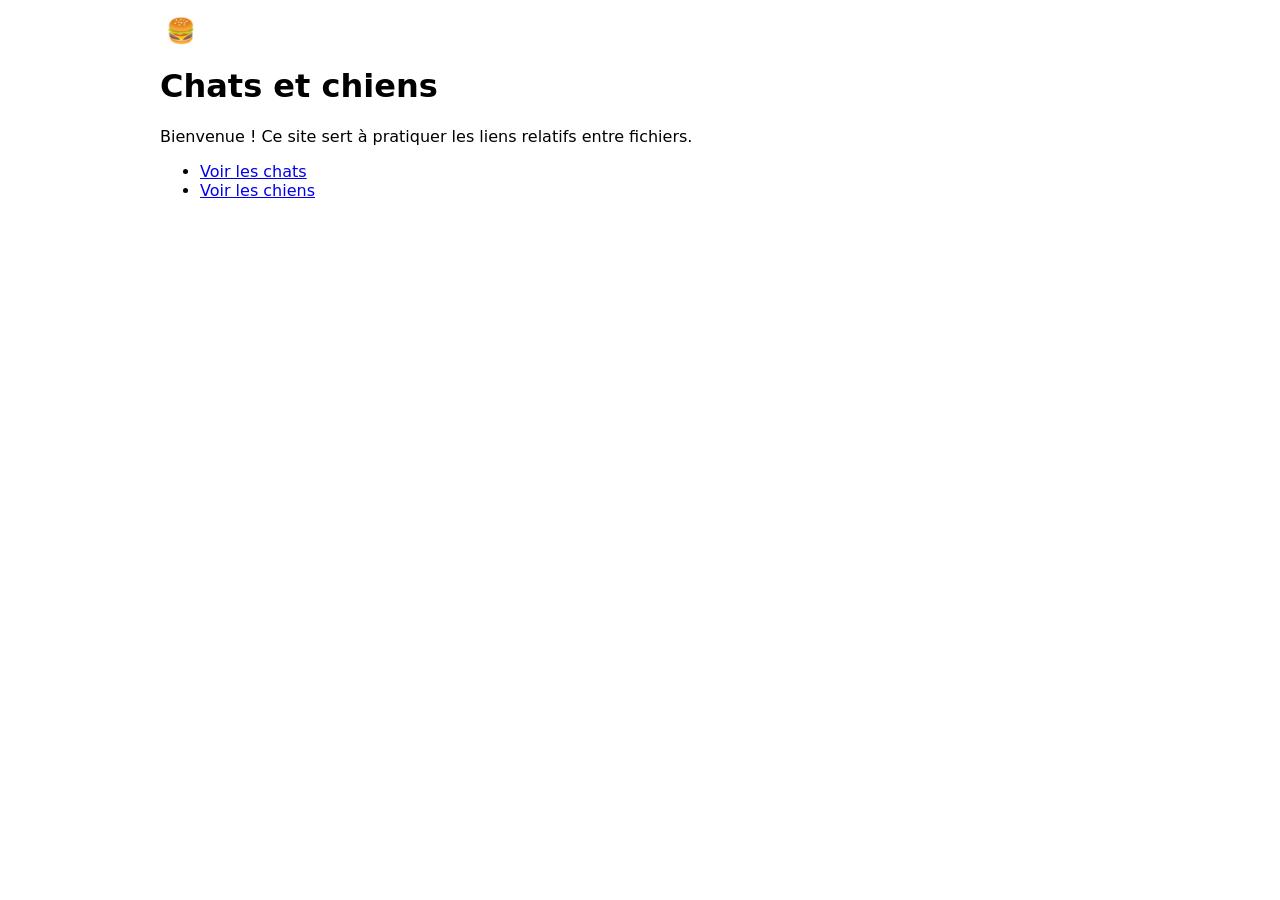
<file: index.html>
<!DOCTYPE html>
<html lang="fr">

<head>
  <meta charset="utf-8">
  <meta name="viewport" content="width=device-width, initial-scale=1">
  <title>Accueil | TP liens relatifs</title>
  <!-- Lien relatif : depuis ce fichier vers src/css/styles.css -->
  <link rel="stylesheet" href="src/css/styles.css">
</head>

<body>
  <header class="header">
    <!-- 1: Ce bouton ouvre ou ferme le menu grâce à l'attribut popovertarget -->
    <button class="burger" type="button" popovertarget="menu" aria-label="Menu">🍔</button>

    <!-- 2: Le menu est un popover : il est caché par défaut et s'ouvre avec le bouton. -->
    <nav class="menu" id="menu" popover aria-label="Menu principal">
      <!-- 3: Ce bouton ferme le menu. autofocus y place le focus quand le menu s'ouvre. -->
      <button class="menu__close burger burger--close" type="button" popovertarget="menu"
        popovertargetaction="hide" aria-label="Fermer le menu" autofocus>✕</button>

      <h4>Menu</h4>
      <ul>
        <li><a href="index.html">Accueil</a></li>
        <li>
          <a href="cats/index.html">Chats</a>
          <ul>
            <li><a href="cats/chat-1.html">chat 1</a></li>
            <li><a href="cats/chat-2.html">chat 2</a></li>
          </ul>
        </li>
        <li>
          <a href="dogs/index.html">Chiens</a>
          <ul>
            <li><a href="dogs/chien-1.html">chien 1</a></li>
            <li><a href="dogs/chien-2.html">chien 2</a></li>
          </ul>
        </li>
      </ul>
    </nav>
  </header>

  <main>
    <h1>Chats et chiens</h1>
    <p>Bienvenue ! Ce site sert à pratiquer les liens relatifs entre fichiers.</p>
    <ul>
      <li><a href="cats/index.html">Voir les chats</a></li>
      <li><a href="dogs/index.html">Voir les chiens</a></li>
    </ul>
  </main>
</body>

</html>
</file>
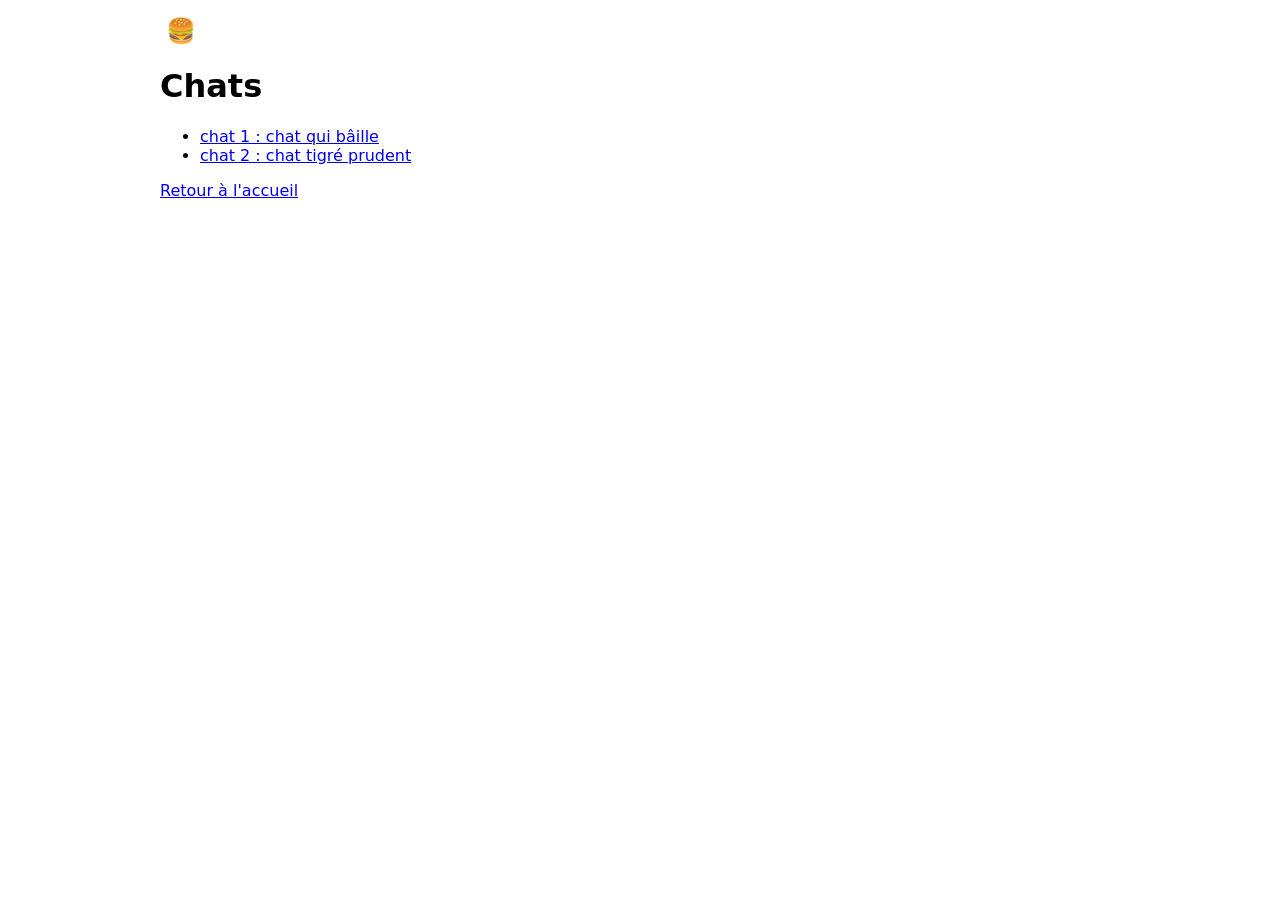
<file: cats/index.html>
<!DOCTYPE html>
<html lang="fr">

<head>
  <meta charset="utf-8">
  <meta name="viewport" content="width=device-width, initial-scale=1">
  <title>Chats | TP liens relatifs</title>
  <!-- Lien relatif : depuis ce fichier vers src/css/styles.css -->
  <link rel="stylesheet" href="../src/css/styles.css">
</head>

<body>
  <header class="header">
    <!-- 1: Ce bouton ouvre ou ferme le menu grâce à l'attribut popovertarget -->
    <button class="burger" type="button" popovertarget="menu" aria-label="Menu">🍔</button>

    <!-- 2: Le menu est un popover : il est caché par défaut et s'ouvre avec le bouton. -->
    <nav class="menu" id="menu" popover aria-label="Menu principal">
      <!-- 3: Ce bouton ferme le menu. autofocus y place le focus quand le menu s'ouvre. -->
      <button class="menu__close burger burger--close" type="button" popovertarget="menu"
        popovertargetaction="hide" aria-label="Fermer le menu" autofocus>✕</button>

      <h4>Menu</h4>
      <ul>
        <li><a href="../index.html">Accueil</a></li>
        <li>
          <a href="../cats/index.html">Chats</a>
          <ul>
            <li><a href="../cats/chat-1.html">chat 1</a></li>
            <li><a href="../cats/chat-2.html">chat 2</a></li>
          </ul>
        </li>
        <li>
          <a href="../dogs/index.html">Chiens</a>
          <ul>
            <li><a href="../dogs/chien-1.html">chien 1</a></li>
            <li><a href="../dogs/chien-2.html">chien 2</a></li>
          </ul>
        </li>
      </ul>
    </nav>
  </header>

  <main>
    <h1>Chats</h1>
    <ul>
      <li><a href="chat-1.html">chat 1 : chat qui bâille</a></li>
      <li><a href="chat-2.html">chat 2 : chat tigré prudent</a></li>
    </ul>
    <p><a href="../index.html">Retour à l'accueil</a></p>
  </main>
</body>

</html>
</file>
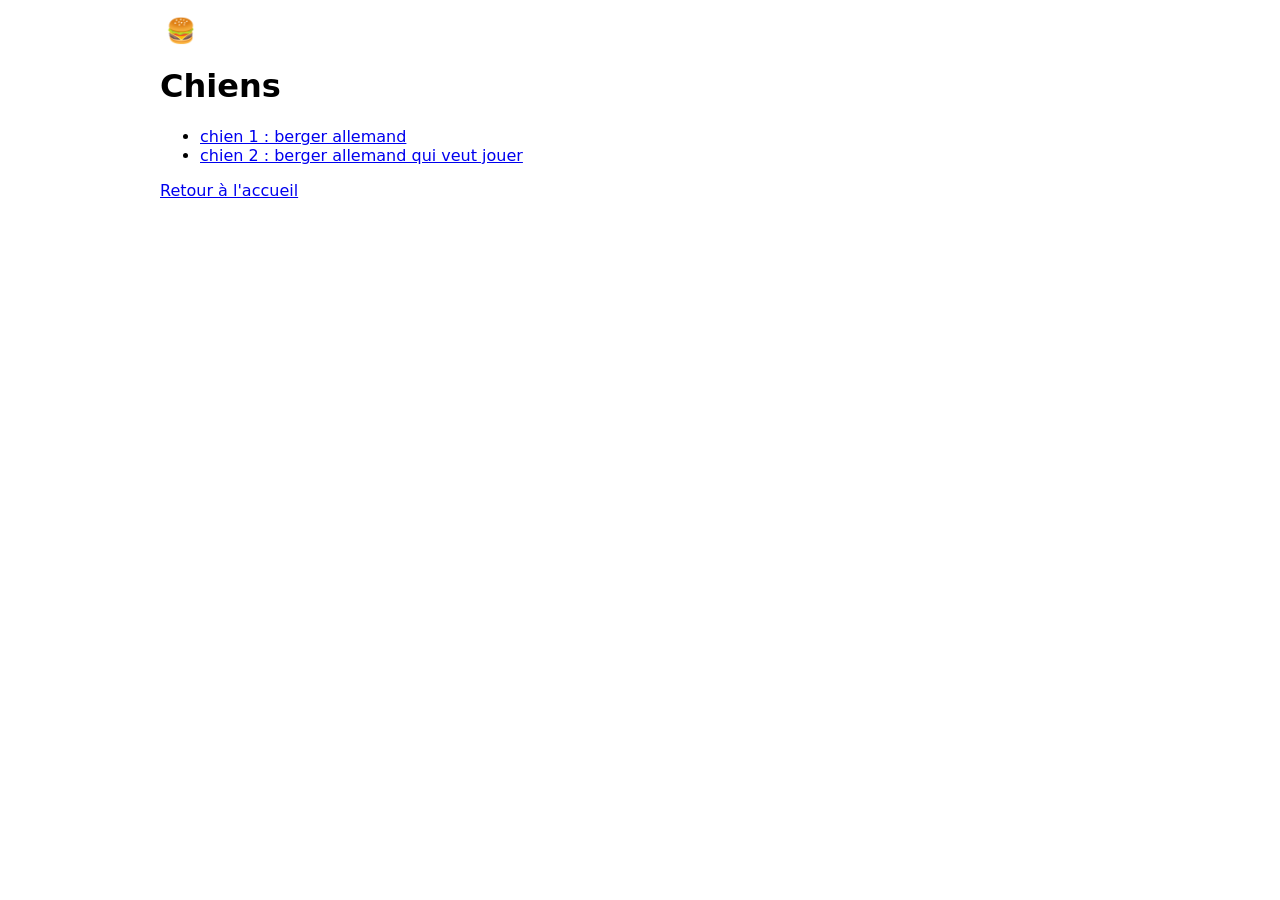
<file: dogs/index.html>
<!DOCTYPE html>
<html lang="fr">

<head>
  <meta charset="utf-8">
  <meta name="viewport" content="width=device-width, initial-scale=1">
  <title>Chiens | TP liens relatifs</title>
  <!-- Lien relatif : depuis ce fichier vers src/css/styles.css -->
  <link rel="stylesheet" href="../src/css/styles.css">
</head>

<body>
  <header class="header">
    <!-- 1: Ce bouton ouvre ou ferme le menu grâce à l'attribut popovertarget -->
    <button class="burger" type="button" popovertarget="menu" aria-label="Menu">🍔</button>

    <!-- 2: Le menu est un popover : il est caché par défaut et s'ouvre avec le bouton. -->
    <nav class="menu" id="menu" popover aria-label="Menu principal">
      <!-- 3: Ce bouton ferme le menu. autofocus y place le focus quand le menu s'ouvre. -->
      <button class="menu__close burger burger--close" type="button" popovertarget="menu"
        popovertargetaction="hide" aria-label="Fermer le menu" autofocus>✕</button>

      <h4>Menu</h4>
      <ul>
        <li><a href="../index.html">Accueil</a></li>
        <li>
          <a href="../cats/index.html">Chats</a>
          <ul>
            <li><a href="../cats/chat-1.html">chat 1</a></li>
            <li><a href="../cats/chat-2.html">chat 2</a></li>
          </ul>
        </li>
        <li>
          <a href="../dogs/index.html">Chiens</a>
          <ul>
            <li><a href="../dogs/chien-1.html">chien 1</a></li>
            <li><a href="../dogs/chien-2.html">chien 2</a></li>
          </ul>
        </li>
      </ul>
    </nav>
  </header>

  <main>
    <h1>Chiens</h1>
    <ul>
      <li><a href="chien-1.html">chien 1 : berger allemand</a></li>
      <li><a href="chien-2.html">chien 2 : berger allemand qui veut jouer</a></li>
    </ul>
    <p><a href="../index.html">Retour à l'accueil</a></p>
  </main>
</body>

</html>
</file>
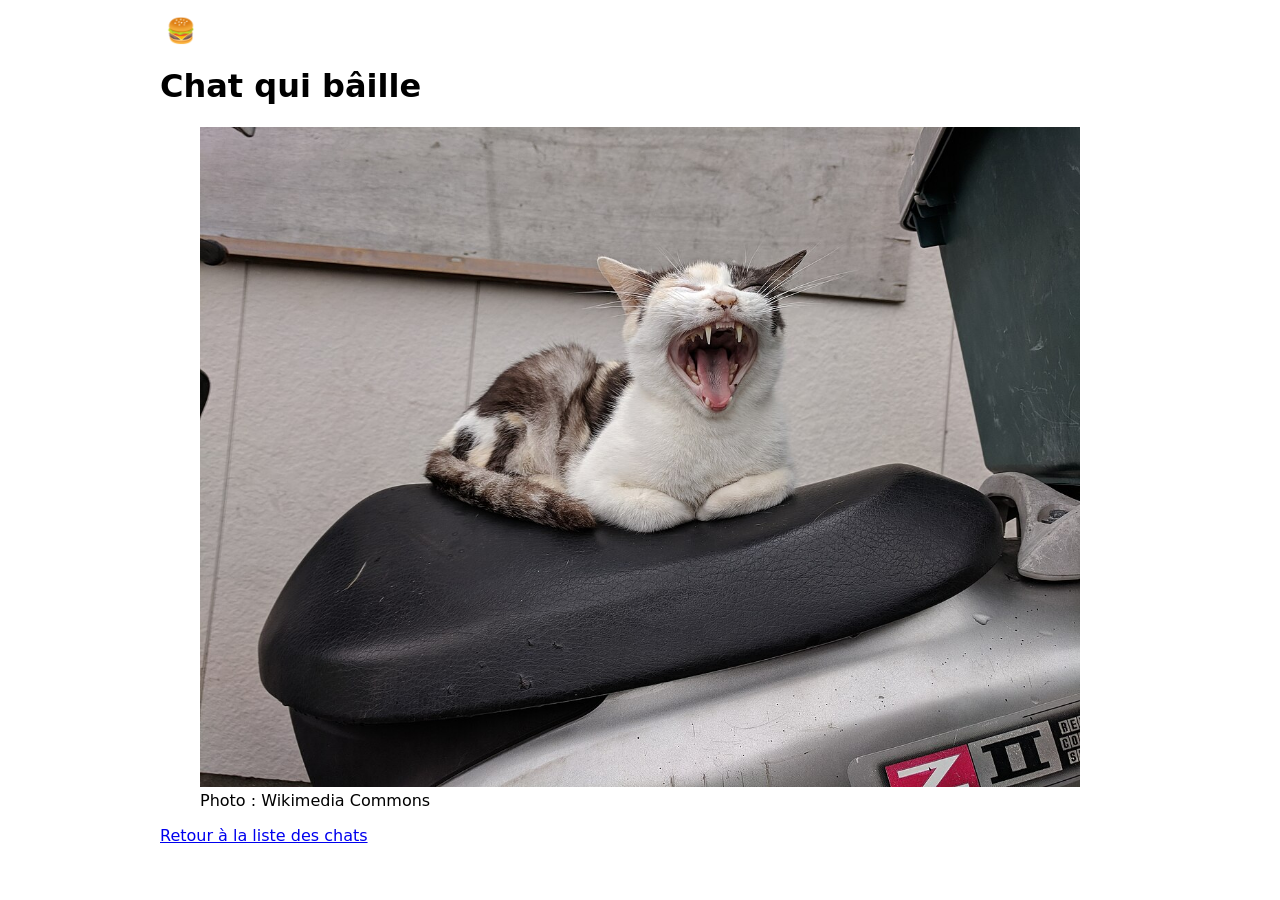
<file: cats/chat-1.html>
<!DOCTYPE html>
<html lang="fr">

<head>
  <meta charset="utf-8">
  <meta name="viewport" content="width=device-width, initial-scale=1">
  <title>Chat qui bâille | TP liens relatifs</title>
  <!-- Lien relatif : depuis ce fichier vers src/css/styles.css -->
  <link rel="stylesheet" href="../src/css/styles.css">
</head>

<body>
  <header class="header">
    <!-- 1: Ce bouton ouvre ou ferme le menu grâce à l'attribut popovertarget -->
    <button class="burger" type="button" popovertarget="menu" aria-label="Menu">🍔</button>

    <!-- 2: Le menu est un popover : il est caché par défaut et s'ouvre avec le bouton. -->
    <nav class="menu" id="menu" popover aria-label="Menu principal">
      <!-- 3: Ce bouton ferme le menu. autofocus y place le focus quand le menu s'ouvre. -->
      <button class="menu__close burger burger--close" type="button" popovertarget="menu"
        popovertargetaction="hide" aria-label="Fermer le menu" autofocus>✕</button>

      <h4>Menu</h4>
      <ul>
        <li><a href="../index.html">Accueil</a></li>
        <li>
          <a href="../cats/index.html">Chats</a>
          <ul>
            <li><a href="../cats/chat-1.html">chat 1</a></li>
            <li><a href="../cats/chat-2.html">chat 2</a></li>
          </ul>
        </li>
        <li>
          <a href="../dogs/index.html">Chiens</a>
          <ul>
            <li><a href="../dogs/chien-1.html">chien 1</a></li>
            <li><a href="../dogs/chien-2.html">chien 2</a></li>
          </ul>
        </li>
      </ul>
    </nav>
  </header>

  <main>
    <h1>Chat qui bâille</h1>
    <figure>
      <img class="media--fullwidth" src="../public/img/cats/Cat_yawning_in_park.jpg" alt="Chat calico qui bâille">
      <figcaption>Photo : Wikimedia Commons</figcaption>
    </figure>
    <p><a href="index.html">Retour à la liste des chats</a></p>
  </main>
</body>

</html>
</file>
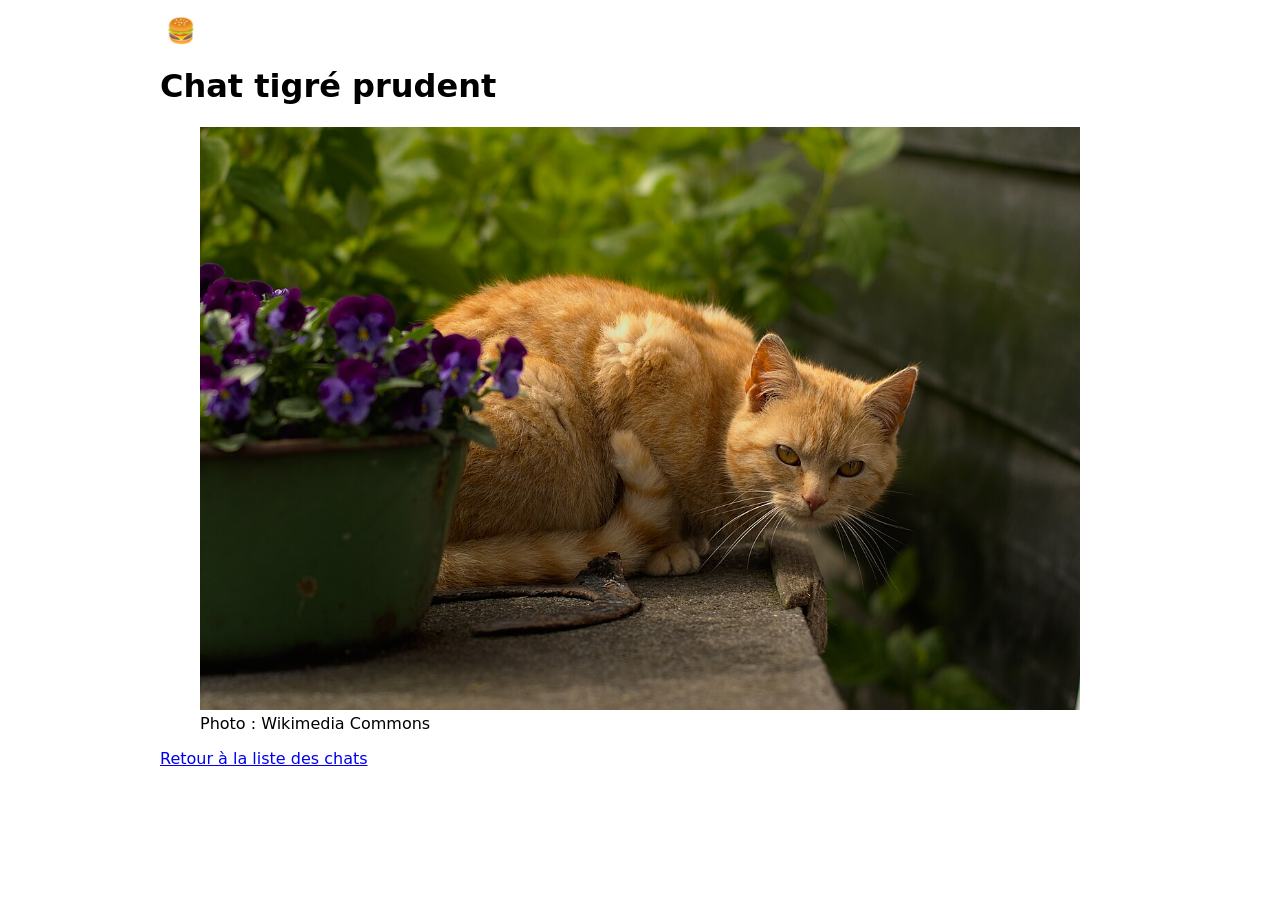
<file: cats/chat-2.html>
<!DOCTYPE html>
<html lang="fr">

<head>
  <meta charset="utf-8">
  <meta name="viewport" content="width=device-width, initial-scale=1">
  <title>Chat tigré prudent | TP liens relatifs</title>
  <!-- Lien relatif : depuis ce fichier vers src/css/styles.css -->
  <link rel="stylesheet" href="../src/css/styles.css">
</head>

<body>
  <header class="header">
    <!-- 1: Ce bouton ouvre ou ferme le menu grâce à l'attribut popovertarget -->
    <button class="burger" type="button" popovertarget="menu" aria-label="Menu">🍔</button>

    <!-- 2: Le menu est un popover : il est caché par défaut et s'ouvre avec le bouton. -->
    <nav class="menu" id="menu" popover aria-label="Menu principal">
      <!-- 3: Ce bouton ferme le menu. autofocus y place le focus quand le menu s'ouvre. -->
      <button class="menu__close burger burger--close" type="button" popovertarget="menu"
        popovertargetaction="hide" aria-label="Fermer le menu" autofocus>✕</button>

      <h4>Menu</h4>
      <ul>
        <li><a href="../index.html">Accueil</a></li>
        <li>
          <a href="../cats/index.html">Chats</a>
          <ul>
            <li><a href="../cats/chat-1.html">chat 1</a></li>
            <li><a href="../cats/chat-2.html">chat 2</a></li>
          </ul>
        </li>
        <li>
          <a href="../dogs/index.html">Chiens</a>
          <ul>
            <li><a href="../dogs/chien-1.html">chien 1</a></li>
            <li><a href="../dogs/chien-2.html">chien 2</a></li>
          </ul>
        </li>
      </ul>
    </nav>
  </header>

  <main>
    <h1>Chat tigré prudent</h1>
    <figure>
      <img class="media--fullwidth" src="../public/img/cats/Cautious_Tabby_Red_Cat.jpg" alt="Chat tigré roux qui observe prudemment">
      <figcaption>Photo : Wikimedia Commons</figcaption>
    </figure>
    <p><a href="index.html">Retour à la liste des chats</a></p>
  </main>
</body>

</html>
</file>
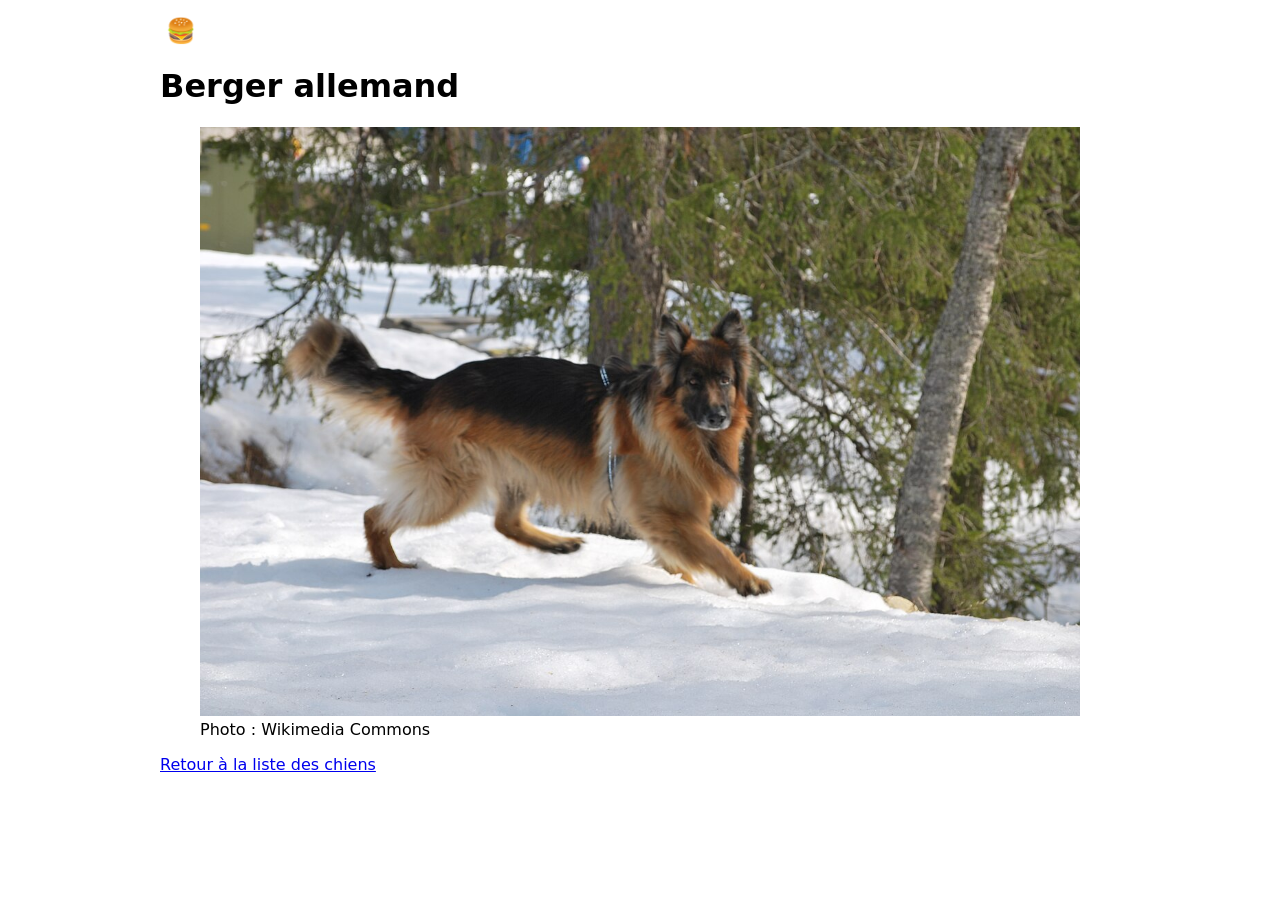
<file: dogs/chien-1.html>
<!DOCTYPE html>
<html lang="fr">

<head>
  <meta charset="utf-8">
  <meta name="viewport" content="width=device-width, initial-scale=1">
  <title>Berger allemand | TP liens relatifs</title>
  <!-- Lien relatif : depuis ce fichier vers src/css/styles.css -->
  <link rel="stylesheet" href="../src/css/styles.css">
</head>

<body>
  <header class="header">
    <!-- 1: Ce bouton ouvre ou ferme le menu grâce à l'attribut popovertarget -->
    <button class="burger" type="button" popovertarget="menu" aria-label="Menu">🍔</button>

    <!-- 2: Le menu est un popover : il est caché par défaut et s'ouvre avec le bouton. -->
    <nav class="menu" id="menu" popover aria-label="Menu principal">
      <!-- 3: Ce bouton ferme le menu. autofocus y place le focus quand le menu s'ouvre. -->
      <button class="menu__close burger burger--close" type="button" popovertarget="menu"
        popovertargetaction="hide" aria-label="Fermer le menu" autofocus>✕</button>

      <h4>Menu</h4>
      <ul>
        <li><a href="../index.html">Accueil</a></li>
        <li>
          <a href="../cats/index.html">Chats</a>
          <ul>
            <li><a href="../cats/chat-1.html">chat 1</a></li>
            <li><a href="../cats/chat-2.html">chat 2</a></li>
          </ul>
        </li>
        <li>
          <a href="../dogs/index.html">Chiens</a>
          <ul>
            <li><a href="../dogs/chien-1.html">chien 1</a></li>
            <li><a href="../dogs/chien-2.html">chien 2</a></li>
          </ul>
        </li>
      </ul>
    </nav>
  </header>

  <main>
    <h1>Berger allemand</h1>
    <figure>
      <img class="media--fullwidth" src="../public/img/dogs/German_shepherd_(5781199120).jpg" alt="Berger allemand">
      <figcaption>Photo : Wikimedia Commons</figcaption>
    </figure>
    <p><a href="index.html">Retour à la liste des chiens</a></p>
  </main>
</body>

</html>
</file>
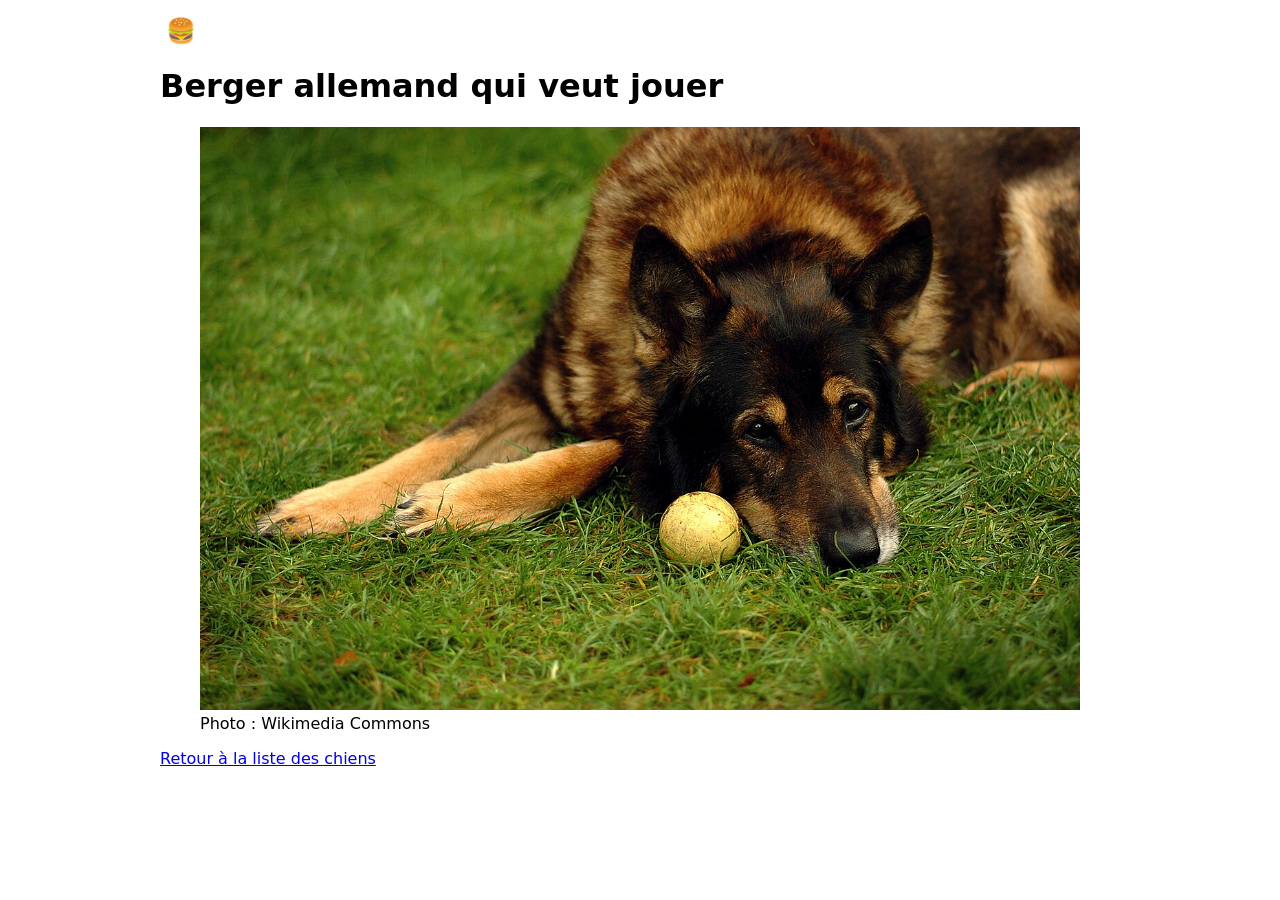
<file: dogs/chien-2.html>
<!DOCTYPE html>
<html lang="fr">

<head>
  <meta charset="utf-8">
  <meta name="viewport" content="width=device-width, initial-scale=1">
  <title>Berger allemand qui veut jouer | TP liens relatifs</title>
  <!-- Lien relatif : depuis ce fichier vers src/css/styles.css -->
  <link rel="stylesheet" href="../src/css/styles.css">
</head>

<body>
  <header class="header">
    <!-- 1: Ce bouton ouvre ou ferme le menu grâce à l'attribut popovertarget -->
    <button class="burger" type="button" popovertarget="menu" aria-label="Menu">🍔</button>

    <!-- 2: Le menu est un popover : il est caché par défaut et s'ouvre avec le bouton. -->
    <nav class="menu" id="menu" popover aria-label="Menu principal">
      <!-- 3: Ce bouton ferme le menu. autofocus y place le focus quand le menu s'ouvre. -->
      <button class="menu__close burger burger--close" type="button" popovertarget="menu"
        popovertargetaction="hide" aria-label="Fermer le menu" autofocus>✕</button>

      <h4>Menu</h4>
      <ul>
        <li><a href="../index.html">Accueil</a></li>
        <li>
          <a href="../cats/index.html">Chats</a>
          <ul>
            <li><a href="../cats/chat-1.html">chat 1</a></li>
            <li><a href="../cats/chat-2.html">chat 2</a></li>
          </ul>
        </li>
        <li>
          <a href="../dogs/index.html">Chiens</a>
          <ul>
            <li><a href="../dogs/chien-1.html">chien 1</a></li>
            <li><a href="../dogs/chien-2.html">chien 2</a></li>
          </ul>
        </li>
      </ul>
    </nav>
  </header>

  <main>
    <h1>Berger allemand qui veut jouer</h1>
    <figure>
      <img class="media--fullwidth" src="../public/img/dogs/German_shepherd_wanting_to_play.JPG" alt="Berger allemand qui veut jouer">
      <figcaption>Photo : Wikimedia Commons</figcaption>
    </figure>
    <p><a href="index.html">Retour à la liste des chiens</a></p>
  </main>
</body>

</html>
</file>
<file: src/css/styles.css>
.menu {
  width: 100%;
  height: 100%;
  border: 0;
}/*  1: Le menu occupe toute la page et n'a pas de bordure */

html:has(.menu:popover-open) {
  overflow: hidden;
}

.burger {
  cursor: pointer;
}/*  2: Le bouton de menu a un curseur de type pointeur */

.menu {
  
  transition: 400ms allow-discrete;
  opacity: 0;
}

.menu:popover-open {
  opacity: 1;
}

@starting-style {
  .menu:popover-open {
    opacity: 0;
  }
}/*  4: Style de départ pour l'animation */
@starting-style {
  .menu:popover-open .burger--close {
    transform: none;
  }
}

.menu:popover-open .burger--close {
  transform: rotate(90deg);
  transition: 400ms; /*  5: Animation de rotation pour le bouton de fermeture */
}
@media (prefers-reduced-motion: reduce) {
  .menu,
  .menu .burger--close {
    transition: none;
  }
}
/*  6: Réduction des animations pour les utilisateurs qui en font usage */


/* --- TP liens relatifs ---------------------------------------------------- */
/* Les chemins url() sont relatifs à CE fichier (src/css/styles.css) :
   ../../ remonte à la racine du projet, puis on descend dans public/icones. */
body {
  font-family: system-ui, sans-serif;
  max-width: 60rem;
  margin: 0 auto;
  padding: 1rem;
}

.media--fullwidth {
  width: 100%;
  height: auto;
}

nav>h4::before {
  content: url("../../public/icones/book.svg");
  margin-right: .4em;
}

nav>ul>li>a::before {
  content: url("../../public/icones/bag-plus.svg");
  margin-right: .4em;
}

nav>ul>li>ul>li>a::before {
  content: url("../../public/icones/archive.svg");
  margin-right: .4em;
}

.menu {
  padding: 2rem;
  font-size: 1.25rem;
}

.menu ul {
  list-style: none;
  padding-left: 1rem;
}

.menu li {
  margin: .5rem 0;
}

.burger {
  font-size: 1.5rem;
  background: none;
  border: 0;
}
</file>
